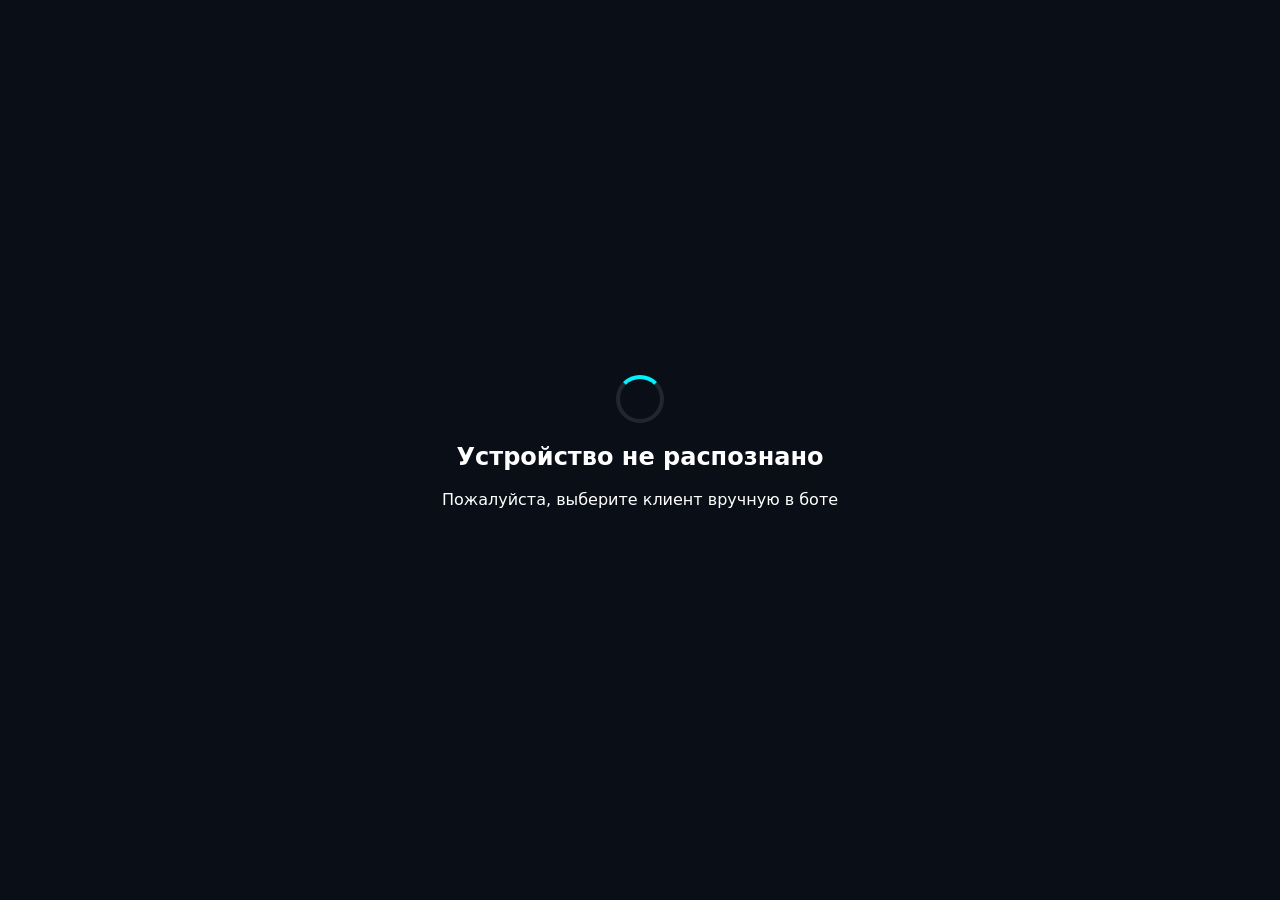
<file: git/client.html>
<!DOCTYPE html>
<html lang="ru">

<head>
    <meta charset="UTF-8">
    <meta name="viewport" content="width=device-width, initial-scale=1.0">
    <title>Cloude VPN | Client Redirect</title>
    <style>
        body {
            background-color: #0a0e17;
            color: white;
            font-family: -apple-system, system-ui, BlinkMacSystemFont, "Segoe UI", Roboto, Helvetica, Arial, sans-serif;
            display: flex;
            justify-content: center;
            align-items: center;
            height: 100vh;
            margin: 0;
            text-align: center;
        }

        .loader {
            border: 4px solid rgba(255, 255, 255, 0.1);
            border-top: 4px solid #00f2fe;
            border-radius: 50%;
            width: 40px;
            height: 40px;
            animation: spin 1s linear infinite;
            margin-bottom: 20px;
        }

        @keyframes spin {
            0% {
                transform: rotate(0deg);
            }

            100% {
                transform: rotate(360deg);
            }
        }
    </style>
</head>

<body>
    <div>
        <div class="loader" style="margin: 0 auto 20px;"></div>
        <h2 id="status">Определяем устройство...</h2>
        <p id="sub-status">Сейчас вы будете перенаправлены в магазин приложений</p>
    </div>

    <script>
        (function () {
            const ua = navigator.userAgent || navigator.vendor || window.opera;
            const status = document.getElementById('status');

            // Ссылки
            const iosLink = "https://apps.apple.com/ru/app/happ-proxy-utility-plus/id6746188973";
            const androidLink = "https://play.google.com/store/apps/details?id=com.happproxy";
            const winLink = "https://github.com/Happ-proxy/happ-desktop/releases/latest/download/setup-Happ.x64.exe";

            if (/iPad|iPhone|iPod/.test(ua) && !window.MSStream) {
                status.innerText = "Переход в App Store...";
                window.location.replace(iosLink);
            } else if (/android/i.test(ua)) {
                status.innerText = "Переход в Play Market...";
                window.location.replace(androidLink);
            } else if (/Windows/i.test(ua)) {
                status.innerText = "Загрузка для Windows...";
                window.location.replace(winLink);
            } else {
                status.innerText = "Устройство не распознано";
                document.getElementById('sub-status').innerText = "Пожалуйста, выберите клиент вручную в боте";
            }
        })();
    </script>
</body>

</html>
</file>
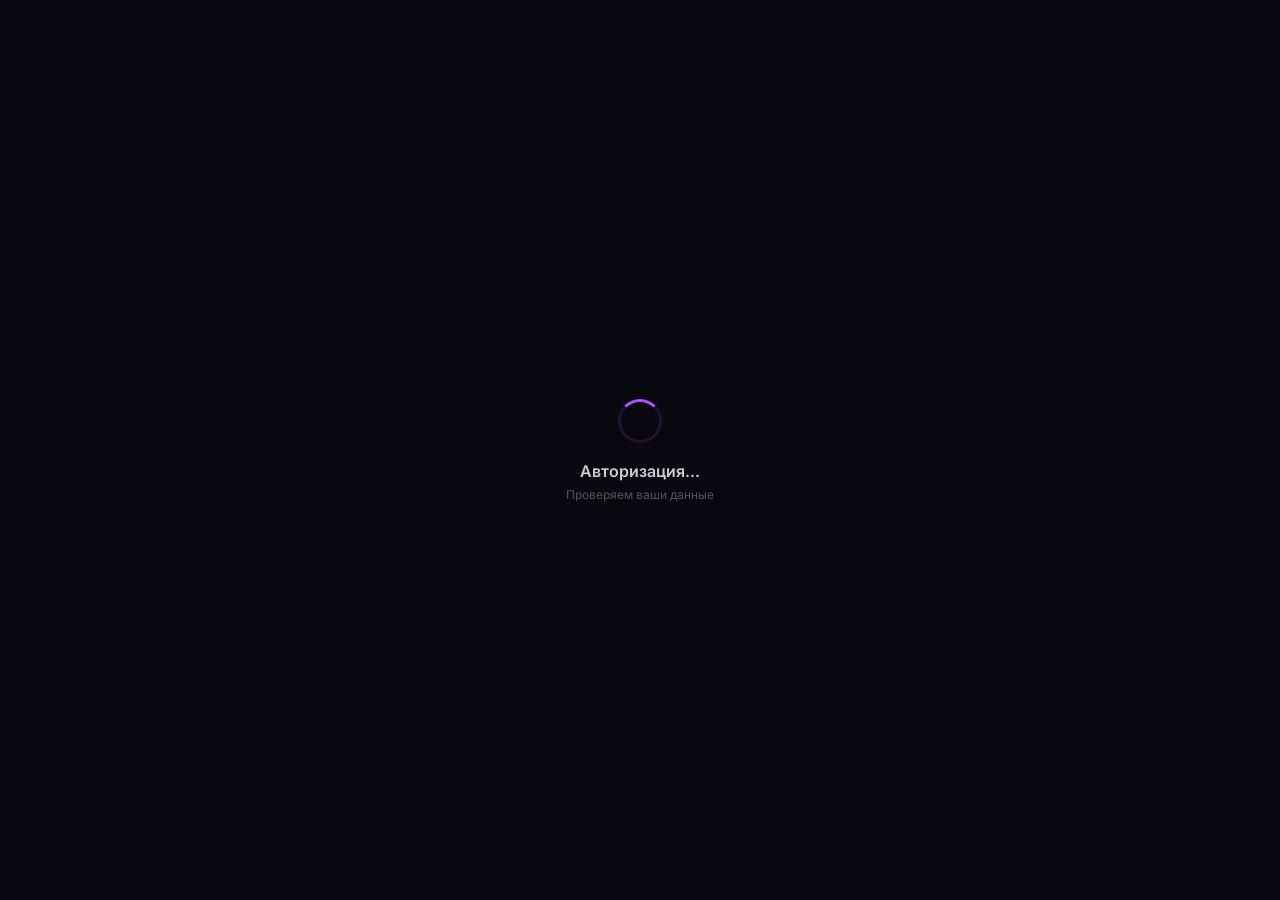
<file: web/tma.html>
<!DOCTYPE html>
<html lang="ru">
<head>
<meta charset="UTF-8">
<meta name="viewport" content="width=device-width, initial-scale=1.0, maximum-scale=1.0, user-scalable=no, viewport-fit=cover">
<title>Cloud VPN | Dashboard</title>
<script src="https://telegram.org/js/telegram-web-app.js"></script>
<link href="https://fonts.googleapis.com/css2?family=Inter:wght@300;400;500;600;700&family=Fira+Code:wght@400;500;600&display=swap" rel="stylesheet">
<style>
* {
  margin: 0;
  padding: 0;
  box-sizing: border-box;
  -webkit-tap-highlight-color: transparent;
  -webkit-font-smoothing: antialiased;
}

html, body {
  font-family: 'Inter', -apple-system, sans-serif;
  overflow: hidden;
  height: 100dvh;
  width: 100vw;
  position: fixed;
  transition: background-color 0.8s cubic-bezier(0.4, 0, 0.2, 1), color 0.8s cubic-bezier(0.4, 0, 0.2, 1);
}

/* ===== THEME VARS ===== */
body {
  --bg1: #08080e;
  --bg2: #0b0916;
  --bg3: #09070e;
  --glass-bg: rgba(255,255,255,0.04);
  --glass-border: rgba(255,255,255,0.1);
  --glass-highlight: rgba(255,255,255,0.12);
  --glass-highlight2: rgba(255,255,255,0.03);
  --text1: rgba(255,255,255,0.85);
  --text2: rgba(255,255,255,0.6);
  --text3: rgba(255,255,255,0.35);
  --text4: rgba(255,255,255,0.2);
  --accent: rgba(168,85,247,0.9);
  --accent-bg: rgba(168,85,247,0.12);
  --accent-border: rgba(168,85,247,0.2);
  --accent-glow: rgba(168,85,247,0.4);
  --green: rgba(74,222,128,0.85);
  --green-bg: rgba(74,222,128,0.06);
  --green-border: rgba(74,222,128,0.15);
  --green-glow: rgba(74,222,128,0.3);
  --red: rgba(248,113,113,0.85);
  --red-bg: rgba(248,113,113,0.06);
  --red-border: rgba(248,113,113,0.2);
  --yellow-border: rgba(250,204,21,0.3);
  --yellow: rgba(250,204,21,0.8);
  --particle-a: 0.08;
  --orb-lum: 18%;
  --card-active: rgba(255,255,255,0.05);
  --sep: rgba(255,255,255,0.04);
  --tog-off-bg: rgba(255,255,255,0.06);
  --tog-off-border: rgba(255,255,255,0.1);
  --tog-off-knob: rgba(255,255,255,0.2);
  --input-bg: rgba(255,255,255,0.03);
  --input-border: rgba(255,255,255,0.08);
  --modal-bg: rgba(18,18,28,0.95);
  --hash-bg: rgba(255,255,255,0.06);
  --hash-color: rgba(168,85,247,0.7);
  --copy-bg: rgba(255,255,255,0.04);
  --dot-off: rgba(255,255,255,0.15);
  --badge-active-bg: rgba(74,222,128,0.08);
  --badge-active-border: rgba(74,222,128,0.35);
  --badge-active-color: rgba(74,222,128,0.85);
  --badge-expired-bg: rgba(248,113,113,0.08);
  --badge-expired-border: rgba(248,113,113,0.35);
  --badge-expired-color: rgba(248,113,113,0.85);
  --balance-grad-start: #fff;
  --balance-grad-end: #c084fc;
  --progress-bg: rgba(255,255,255,0.04);
  background: var(--bg1);
  color: #fff;
}

body.light {
  --bg1: #f2f0f5;
  --bg2: #eae7f0;
  --bg3: #e5e0ed;
  --glass-bg: rgba(255,255,255,0.55);
  --glass-border: rgba(180,160,210,0.25);
  --glass-highlight: rgba(255,255,255,0.6);
  --glass-highlight2: rgba(255,255,255,0.15);
  --text1: rgba(30,20,50,0.9);
  --text2: rgba(30,20,50,0.6);
  --text3: rgba(30,20,50,0.38);
  --text4: rgba(30,20,50,0.2);
  --accent: rgba(128,55,220,0.95);
  --accent-bg: rgba(128,55,220,0.1);
  --accent-border: rgba(128,55,220,0.25);
  --accent-glow: rgba(128,55,220,0.3);
  --green: rgba(34,180,90,0.9);
  --green-bg: rgba(34,180,90,0.08);
  --green-border: rgba(34,180,90,0.2);
  --green-glow: rgba(34,180,90,0.2);
  --red: rgba(220,60,60,0.85);
  --red-bg: rgba(220,60,60,0.06);
  --red-border: rgba(220,60,60,0.2);
  --yellow-border: rgba(180,140,30,0.3);
  --yellow: rgba(180,140,30,0.85);
  --particle-a: 0.06;
  --orb-lum: 78%;
  --card-active: rgba(0,0,0,0.03);
  --sep: rgba(0,0,0,0.05);
  --tog-off-bg: rgba(0,0,0,0.05);
  --tog-off-border: rgba(0,0,0,0.1);
  --tog-off-knob: rgba(0,0,0,0.12);
  --input-bg: rgba(255,255,255,0.5);
  --input-border: rgba(0,0,0,0.08);
  --modal-bg: rgba(245,242,250,0.97);
  --hash-bg: rgba(128,55,220,0.08);
  --hash-color: rgba(128,55,220,0.8);
  --copy-bg: rgba(0,0,0,0.03);
  --dot-off: rgba(0,0,0,0.12);
  --badge-active-bg: rgba(34,180,90,0.08);
  --badge-active-border: rgba(34,180,90,0.3);
  --badge-active-color: rgba(34,180,90,0.9);
  --badge-expired-bg: rgba(220,60,60,0.06);
  --badge-expired-border: rgba(220,60,60,0.25);
  --badge-expired-color: rgba(220,60,60,0.85);
  --balance-grad-start: #2a1850;
  --balance-grad-end: #8037dc;
  --progress-bg: rgba(0,0,0,0.06);
  background: var(--bg1);
  color: #1e1432;
}

#bg-canvas {
  position: fixed;
  inset: 0;
  z-index: 0;
  transition: opacity 0.8s ease;
}

/* ===== APP LAYOUT ===== */
.app {
  position: fixed;
  inset: 0;
  z-index: 10;
  display: flex;
  flex-direction: column;
}

.app-header {
  flex-shrink: 0;
  height: 56px;
  padding-top: env(safe-area-inset-top, 0px);
  display: flex;
  align-items: center;
  justify-content: center;
  gap: 10px;
  position: relative;
  z-index: 20;
}

.app-body {
  flex: 1;
  position: relative;
  overflow: hidden;
  min-height: 0;
}

.app-footer {
  flex-shrink: 0;
  padding: 8px 12px;
  padding-bottom: max(8px, env(safe-area-inset-bottom));
  position: relative;
  z-index: 20;
}

/* ===== LOGO ===== */
.logo-wrap {
  display: flex;
  align-items: center;
  gap: 8px;
}

.logo-text {
  font-size: 13px;
  font-weight: 600;
  letter-spacing: 1.5px;
  text-transform: uppercase;
  color: var(--text3);
  transition: color 0.8s ease;
}

/* ===== GLASS ===== */
.glass-card {
  position: relative;
  background: var(--glass-bg);
  border: 1px solid var(--glass-border);
  border-radius: 20px;
  overflow: hidden;
  transition: background 0.8s ease, border-color 0.8s ease;
}

.glass-card::before {
  content: '';
  position: absolute;
  inset: 0;
  border-radius: inherit;
  background: linear-gradient(168deg, var(--glass-highlight) 0%, var(--glass-highlight2) 20%, transparent 50%);
  pointer-events: none;
  z-index: 1;
  transition: background 0.8s ease;
}

.glass-card::after {
  content: '';
  position: absolute;
  inset: -1px;
  border-radius: inherit;
  background: linear-gradient(135deg, rgba(168,85,247,0.12) 0%, transparent 40%, rgba(236,72,153,0.08) 100%);
  mask: linear-gradient(#fff 0 0) content-box, linear-gradient(#fff 0 0);
  mask-composite: exclude;
  -webkit-mask: linear-gradient(#fff 0 0) content-box, linear-gradient(#fff 0 0);
  -webkit-mask-composite: xor;
  padding: 1px;
  pointer-events: none;
  z-index: 2;
}

.glass-inner {
  position: relative;
  z-index: 5;
}

/* ===== PAGES ===== */
.page {
  position: absolute;
  inset: 0;
  overflow-y: auto;
  overflow-x: hidden;
  -webkit-overflow-scrolling: touch;
  scrollbar-width: none;
  padding: 8px 16px 20px;
  will-change: transform, opacity;
  transition: transform 0.45s cubic-bezier(0.25, 1, 0.5, 1), opacity 0.45s cubic-bezier(0.25, 1, 0.5, 1);
}
.page::-webkit-scrollbar { display: none; }

.page {
  transform: translateX(100%);
  opacity: 0;
  pointer-events: none;
}

.page.active {
  transform: translateX(0);
  opacity: 1;
  pointer-events: auto;
}

.page.to-left {
  transform: translateX(-30%);
  opacity: 0;
  pointer-events: none;
}

.page.to-right {
  transform: translateX(100%);
  opacity: 0;
  pointer-events: none;
}

.ci {
  opacity: 0;
  transform: translateY(16px);
  transition: opacity 0.5s cubic-bezier(0.25, 1, 0.5, 1), transform 0.5s cubic-bezier(0.25, 1, 0.5, 1);
}

.ci.revealed {
  opacity: 1;
  transform: translateY(0);
}

/* ===== NAV ===== */
.nav-inner {
  position: relative;
  background: var(--glass-bg);
  border: 1px solid var(--glass-border);
  border-radius: 22px;
  padding: 4px;
  display: flex;
  overflow: hidden;
  transition: background 0.8s ease, border-color 0.8s ease;
}

.nav-inner::before {
  content: '';
  position: absolute;
  inset: 0;
  border-radius: inherit;
  background: linear-gradient(168deg, rgba(255,255,255,0.06) 0%, transparent 40%);
  pointer-events: none;
}

.nav-ind {
  position: absolute;
  height: calc(100% - 8px);
  top: 4px;
  border-radius: 18px;
  background: var(--accent-bg);
  border: 1px solid var(--accent-border);
  transition: all 0.5s cubic-bezier(0.34, 1.56, 0.64, 1);
  z-index: 0;
}

.nav-item {
  flex: 1;
  display: flex;
  flex-direction: column;
  align-items: center;
  gap: 2px;
  padding: 8px 0 6px;
  cursor: pointer;
  position: relative;
  z-index: 1;
  transition: all 0.3s ease;
}

.nav-item svg {
  width: 20px;
  height: 20px;
  stroke: var(--text4);
  fill: none;
  stroke-width: 1.8;
  stroke-linecap: round;
  stroke-linejoin: round;
  transition: all 0.3s ease;
}

.nav-item.active svg {
  stroke: #c084fc;
  filter: drop-shadow(0 0 6px var(--accent-glow));
}

.nav-item span {
  font-size: 9px;
  font-weight: 500;
  color: var(--text4);
  transition: all 0.3s ease;
}

.nav-item.active span {
  color: #c084fc;
}

/* ===== TOGGLE ===== */
.tog {
  width: 46px;
  height: 26px;
  border-radius: 13px;
  background: var(--tog-off-bg);
  border: 1px solid var(--tog-off-border);
  position: relative;
  cursor: pointer;
  transition: all 0.4s cubic-bezier(0.34, 1.56, 0.64, 1);
  flex-shrink: 0;
}

.tog::before {
  content: '';
  position: absolute;
  top: 3px;
  left: 3px;
  width: 18px;
  height: 18px;
  border-radius: 50%;
  background: var(--tog-off-knob);
  transition: all 0.4s cubic-bezier(0.34, 1.56, 0.64, 1);
}

.tog.on {
  background: var(--accent-bg);
  border-color: var(--accent-border);
}

.tog.on::before {
  transform: translateX(20px);
  background: #a855f7;
  box-shadow: 0 0 8px var(--accent-glow);
}

/* ===== GLASS BTN ===== */
.gbtn {
  position: relative;
  background: var(--glass-bg);
  border: 1px solid var(--glass-border);
  border-radius: 12px;
  overflow: hidden;
  transition: all 0.3s cubic-bezier(0.34, 1.56, 0.64, 1);
  cursor: pointer;
}

.gbtn::before {
  content: '';
  position: absolute;
  inset: 0;
  border-radius: inherit;
  background: linear-gradient(168deg, var(--glass-highlight) 0%, transparent 50%);
  pointer-events: none;
}

.gbtn:active {
  transform: scale(0.96);
  background: var(--card-active);
}

/* ===== SETTING ROW ===== */
.srow {
  display: flex;
  align-items: center;
  justify-content: space-between;
  padding: 13px 14px;
}

.srow + .srow {
  border-top: 1px solid var(--sep);
}

/* ===== STAT PILL ===== */
.spill {
  display: flex;
  flex-direction: column;
  align-items: center;
  gap: 3px;
  padding: 12px 4px;
  flex: 1;
}

.spill + .spill {
  border-left: 1px solid var(--sep);
}

/* ===== AVATAR ===== */
.avatar {
  width: 72px;
  height: 72px;
  border-radius: 50%;
  background: linear-gradient(135deg, rgba(168,85,247,0.25), rgba(236,72,153,0.25));
  border: 1.5px solid var(--glass-border);
  display: flex;
  align-items: center;
  justify-content: center;
  position: relative;
  overflow: hidden;
}

.avatar::before {
  content: '';
  position: absolute;
  inset: 0;
  border-radius: inherit;
  background: linear-gradient(168deg, rgba(255,255,255,0.18) 0%, transparent 50%);
}

/* ===== BALANCE CARD ===== */
.balance-card {
  text-align: center;
  padding: 18px 14px;
}

.balance-label {
  font-size: 10px;
  text-transform: uppercase;
  letter-spacing: 1.5px;
  color: var(--text3);
  transition: color 0.8s ease;
}

.balance-value {
  font-size: 30px;
  font-weight: 700;
  margin: 6px 0;
  background: linear-gradient(135deg, var(--balance-grad-start) 0%, var(--balance-grad-end) 100%);
  -webkit-background-clip: text;
  background-clip: text;
  -webkit-text-fill-color: transparent;
  transition: all 0.8s ease;
}

.sub-badge {
  display: inline-block;
  padding: 5px 14px;
  border-radius: 50px;
  font-size: 11px;
  font-weight: 600;
  transition: all 0.8s ease;
}

.badge-active {
  border: 1px solid var(--badge-active-border);
  background: var(--badge-active-bg);
  color: var(--badge-active-color);
}

.badge-expired {
  border: 1px solid var(--badge-expired-border);
  background: var(--badge-expired-bg);
  color: var(--badge-expired-color);
}

/* ===== SUB URL INPUT ===== */
.sub-url-row {
  display: flex;
  gap: 8px;
  margin-top: 10px;
}

.sub-url-input {
  flex: 1;
  background: var(--input-bg);
  border: 1px solid var(--input-border);
  border-radius: 12px;
  padding: 10px 12px;
  color: #a855f7;
  font-family: 'Fira Code', monospace;
  font-size: 12px;
  outline: none;
  min-width: 0;
  transition: all 0.8s ease;
}

.sub-url-input:focus {
  border-color: var(--accent-border);
}

.btn-copy {
  width: 40px;
  height: 40px;
  border-radius: 12px;
  background: var(--copy-bg);
  border: 1px solid var(--input-border);
  display: flex;
  align-items: center;
  justify-content: center;
  cursor: pointer;
  font-size: 16px;
  transition: all 0.2s;
  flex-shrink: 0;
}

.btn-copy:active {
  transform: scale(0.92);
  background: var(--accent-bg);
}

/* ===== PRIMARY BTN ===== */
.btn-primary {
  width: 100%;
  height: 46px;
  border-radius: 14px;
  border: 1px solid rgba(168,85,247,0.3);
  background: linear-gradient(135deg, rgba(168,85,247,0.15), rgba(236,72,153,0.1));
  color: var(--text1);
  font-size: 13px;
  font-weight: 600;
  cursor: pointer;
  display: flex;
  align-items: center;
  justify-content: center;
  gap: 8px;
  transition: all 0.3s cubic-bezier(0.34, 1.56, 0.64, 1);
  position: relative;
  overflow: hidden;
  text-decoration: none;
}

.btn-primary::before {
  content: '';
  position: absolute;
  inset: 0;
  border-radius: inherit;
  background: linear-gradient(168deg, rgba(255,255,255,0.1) 0%, transparent 50%);
  pointer-events: none;
}

.btn-primary:active {
  transform: scale(0.97);
}

.btn-ghost {
  width: 100%;
  height: 42px;
  border-radius: 12px;
  border: 1px solid var(--input-border);
  background: transparent;
  color: var(--text2);
  font-size: 12px;
  font-weight: 500;
  cursor: pointer;
  display: flex;
  align-items: center;
  justify-content: center;
  gap: 6px;
  transition: all 0.2s;
}

.btn-ghost:active {
  background: var(--card-active);
}

/* ===== DEVICE LIST ===== */
.device-item {
  background: var(--glass-bg);
  border: 1px solid var(--glass-border);
  border-radius: 16px;
  padding: 12px 14px;
  margin-bottom: 8px;
  transition: all 0.2s;
}

.device-item:active {
  transform: scale(0.98);
  background: var(--card-active);
}

.device-header {
  display: flex;
  align-items: center;
  gap: 10px;
}

.device-icon-wrap {
  width: 38px;
  height: 38px;
  border-radius: 12px;
  display: flex;
  align-items: center;
  justify-content: center;
  font-size: 18px;
  flex-shrink: 0;
}

.device-icon-wrap.android { background: linear-gradient(135deg, rgba(61,220,132,0.2), rgba(61,220,132,0.05)); }
.device-icon-wrap.ios { background: linear-gradient(135deg, rgba(162,170,173,0.2), rgba(162,170,173,0.05)); }
.device-icon-wrap.windows { background: linear-gradient(135deg, rgba(0,164,239,0.2), rgba(0,164,239,0.05)); }
.device-icon-wrap.macos { background: linear-gradient(135deg, rgba(255,107,107,0.2), rgba(255,107,107,0.05)); }
.device-icon-wrap.linux { background: linear-gradient(135deg, rgba(252,198,36,0.2), rgba(252,198,36,0.05)); }
.device-icon-wrap.unknown { background: var(--card-active); }

.device-meta {
  flex: 1;
  min-width: 0;
}

.device-name {
  font-size: 13px;
  font-weight: 600;
  color: var(--text1);
  white-space: nowrap;
  overflow: hidden;
  text-overflow: ellipsis;
}

.device-sub {
  font-size: 10px;
  color: var(--text3);
  margin-top: 2px;
  display: flex;
  align-items: center;
  gap: 6px;
}

.device-hash {
  background: var(--hash-bg);
  padding: 1px 6px;
  border-radius: 4px;
  font-family: 'Fira Code', monospace;
  font-size: 9px;
  color: var(--hash-color);
}

.status-dot {
  width: 7px;
  height: 7px;
  border-radius: 50%;
  background: var(--dot-off);
  flex-shrink: 0;
}

.status-dot.online {
  background: var(--green);
  box-shadow: 0 0 6px var(--green-glow);
}

.device-actions {
  display: flex;
  gap: 6px;
  margin-top: 10px;
}

.btn-device {
  flex: 1;
  height: 32px;
  border-radius: 10px;
  border: 1px solid var(--input-border);
  background: var(--glass-bg);
  color: var(--text2);
  font-size: 11px;
  font-weight: 500;
  cursor: pointer;
  display: flex;
  align-items: center;
  justify-content: center;
  gap: 4px;
  transition: all 0.2s;
}

.btn-device:active {
  transform: scale(0.96);
}

.btn-device.btn-rename {
  border-color: var(--accent-border);
  background: var(--accent-bg);
}

.btn-device.btn-delete {
  border-color: var(--red-border);
  background: var(--red-bg);
}

/* ===== DEVICES LIMIT ===== */
.devices-limit-card {
  padding: 14px;
}

.devices-limit-header {
  display: flex;
  align-items: center;
  justify-content: space-between;
  margin-bottom: 10px;
}

.devices-limit-chip {
  padding: 3px 10px;
  border-radius: 999px;
  font-size: 11px;
  font-weight: 600;
  background: var(--glass-bg);
  border: 1px solid var(--input-border);
  color: var(--text2);
  transition: all 0.8s ease;
}

.devices-limit-chip.warning {
  border-color: var(--yellow-border);
  color: var(--yellow);
}

.devices-limit-chip.danger {
  border-color: var(--red-border);
  color: var(--red);
}

.traffic-progress {
  width: 100%;
  height: 4px;
  border-radius: 2px;
  background: var(--progress-bg);
  overflow: hidden;
  transition: background 0.8s ease;
}

.traffic-bar {
  height: 100%;
  border-radius: 2px;
  background: linear-gradient(90deg, #a855f7, #c084fc);
  transition: width 0.4s ease;
}

.traffic-bar.warning {
  background: linear-gradient(90deg, #eab308, #facc15);
}

.traffic-bar.danger {
  background: linear-gradient(90deg, #dc2626, #f87171);
}

/* ===== PAGER ===== */
.pager {
  display: flex;
  align-items: center;
  justify-content: center;
  gap: 10px;
  margin-top: 10px;
}

.pager-btn {
  height: 32px;
  padding: 0 14px;
  border-radius: 10px;
  border: 1px solid var(--input-border);
  background: var(--glass-bg);
  color: var(--text2);
  font-size: 11px;
  cursor: pointer;
  transition: all 0.2s;
}

.pager-btn:disabled {
  opacity: 0.3;
  pointer-events: none;
}

.pager-btn:active {
  transform: scale(0.95);
}

.pager-info {
  font-size: 11px;
  color: var(--text4);
  font-family: 'Fira Code', monospace;
}

/* ===== MODALS ===== */
.modal-overlay {
  position: fixed;
  inset: 0;
  background: rgba(0,0,0,0.7);
  display: none;
  align-items: center;
  justify-content: center;
  z-index: 1000;
  padding: 20px;
  animation: modalIn 0.25s ease-out;
}

.modal-overlay.show {
  display: flex;
}

@keyframes modalIn {
  from { opacity: 0; }
  to { opacity: 1; }
}

.modal-body {
  background: var(--modal-bg);
  border: 1px solid var(--glass-border);
  border-radius: 20px;
  padding: 20px;
  width: 100%;
  max-width: 340px;
  animation: modalSlide 0.35s cubic-bezier(0.34, 1.56, 0.64, 1);
  position: relative;
  overflow: hidden;
  transition: background 0.8s ease, border-color 0.8s ease;
}

.modal-body::before {
  content: '';
  position: absolute;
  inset: 0;
  border-radius: inherit;
  background: linear-gradient(168deg, var(--glass-highlight) 0%, transparent 40%);
  pointer-events: none;
}

@keyframes modalSlide {
  from { opacity: 0; transform: translateY(20px) scale(0.95); }
  to { opacity: 1; transform: translateY(0) scale(1); }
}

.modal-title {
  font-size: 17px;
  font-weight: 700;
  text-align: center;
  margin-bottom: 16px;
  color: var(--text1);
  position: relative;
  z-index: 1;
}

.modal-input {
  width: 100%;
  background: var(--input-bg);
  border: 1px solid var(--input-border);
  border-radius: 12px;
  padding: 12px;
  color: var(--text1);
  font-family: 'Fira Code', monospace;
  font-size: 13px;
  outline: none;
  margin-bottom: 14px;
  transition: border-color 0.2s, background 0.8s ease;
  position: relative;
  z-index: 1;
}

.modal-input:focus {
  border-color: var(--accent-border);
}

.modal-btns {
  display: grid;
  grid-template-columns: 1fr 1fr;
  gap: 8px;
  position: relative;
  z-index: 1;
}

.btn-modal-cancel {
  height: 40px;
  border-radius: 12px;
  border: 1px solid var(--input-border);
  background: var(--glass-bg);
  color: var(--text2);
  font-weight: 600;
  font-size: 12px;
  cursor: pointer;
  transition: all 0.2s;
}

.btn-modal-save {
  height: 40px;
  border-radius: 12px;
  border: 1px solid rgba(168,85,247,0.3);
  background: linear-gradient(135deg, rgba(168,85,247,0.2), rgba(236,72,153,0.12));
  color: var(--text1);
  font-weight: 600;
  font-size: 12px;
  cursor: pointer;
  transition: all 0.2s;
}

.btn-modal-cancel:active, .btn-modal-save:active {
  transform: scale(0.96);
}

/* ===== BTN UNLINK ALL ===== */
.btn-unlink-all {
  width: 100%;
  height: 40px;
  border-radius: 12px;
  border: 1px solid var(--red-border);
  background: var(--red-bg);
  color: var(--red);
  font-size: 12px;
  font-weight: 600;
  cursor: pointer;
  display: flex;
  align-items: center;
  justify-content: center;
  gap: 6px;
  transition: all 0.2s;
  margin-top: 8px;
}

.btn-unlink-all:active {
  transform: scale(0.97);
}

/* ===== INSTRUCTION ===== */
.instruction-step {
  display: flex;
  gap: 12px;
  margin-bottom: 14px;
}

.step-num {
  width: 28px;
  height: 28px;
  border-radius: 50%;
  background: linear-gradient(135deg, rgba(168,85,247,0.3), rgba(236,72,153,0.2));
  border: 1px solid var(--accent-border);
  display: flex;
  align-items: center;
  justify-content: center;
  flex-shrink: 0;
  font-weight: 700;
  font-size: 12px;
  color: var(--text1);
}

/* ===== AUTH SCREEN ===== */
#auth-screen {
  position: fixed;
  inset: 0;
  z-index: 2000;
  display: flex;
  flex-direction: column;
  align-items: center;
  justify-content: center;
  padding: 20px;
  background: #08080e;
}

#auth-screen.hidden {
  display: none;
}

.auth-loader {
  width: 44px;
  height: 44px;
  border: 3px solid rgba(168,85,247,0.15);
  border-top-color: #a855f7;
  border-radius: 50%;
  animation: spin 0.9s linear infinite;
  margin-bottom: 18px;
}

@keyframes spin {
  to { transform: rotate(360deg); }
}

.auth-title {
  font-size: 16px;
  font-weight: 600;
  color: rgba(255,255,255,0.8);
  margin-bottom: 6px;
}

.auth-subtitle {
  font-size: 12px;
  color: rgba(255,255,255,0.3);
}

.auth-error {
  background: rgba(255,255,255,0.03);
  border: 1px solid rgba(248,113,113,0.2);
  border-radius: 20px;
  padding: 24px;
  text-align: center;
  max-width: 300px;
}

.auth-error-icon { font-size: 40px; margin-bottom: 12px; }
.auth-error-title { font-size: 16px; font-weight: 700; color: rgba(248,113,113,0.85); margin-bottom: 8px; }
.auth-error-text { font-size: 12px; color: rgba(255,255,255,0.35); margin-bottom: 16px; line-height: 1.5; }

.btn-telegram {
  height: 44px;
  background: linear-gradient(135deg, rgba(168,85,247,0.25), rgba(236,72,153,0.15));
  border: 1px solid rgba(168,85,247,0.3);
  color: white;
  padding: 0 20px;
  border-radius: 14px;
  font-weight: 600;
  font-size: 13px;
  cursor: pointer;
  text-decoration: none;
  display: inline-flex;
  align-items: center;
  gap: 8px;
  transition: all 0.2s;
}

.btn-telegram:active { transform: scale(0.96); }

/* ===== STAT PILL (kept for future use) ===== */

/* ===== COLORS ===== */
.t1 { color: var(--text1); transition: color 0.8s ease; }
.t2 { color: var(--text2); transition: color 0.8s ease; }
.t3 { color: var(--text3); transition: color 0.8s ease; }
.t4 { color: var(--text4); transition: color 0.8s ease; }
.ta { color: var(--accent); transition: color 0.8s ease; }
.tg { color: var(--green); }

/* ===== ADD DEVICE STEPS ===== */
.add-step { position: relative; z-index: 1; }
.add-step p { color: var(--text3); font-size: 12px; margin-bottom: 12px; }
.add-step .field-label { font-size: 12px; color: var(--text2); margin-bottom: 6px; }

/* ===== THEME SWITCH ANIMATION ===== */
.theme-morph {
  position: fixed;
  border-radius: 50%;
  z-index: 9999;
  pointer-events: none;
  transform: scale(0);
  animation: themeMorphAnim 0.85s cubic-bezier(0.4, 0, 0.2, 1) forwards;
}

@keyframes themeMorphAnim {
  0% { transform: scale(0); opacity: 1; }
  100% { transform: scale(1); opacity: 1; }
}

/* ===== LANG MODAL ===== */
.lang-option {
  display: flex;
  align-items: center;
  gap: 12px;
  padding: 12px 14px;
  border-radius: 14px;
  cursor: pointer;
  transition: all 0.25s ease;
  border: 1px solid transparent;
  margin-bottom: 6px;
}

.lang-option:hover, .lang-option:active {
  background: var(--card-active);
}

.lang-option.selected {
  background: var(--accent-bg);
  border-color: var(--accent-border);
}

.lang-option .lang-flag {
  font-size: 24px;
}

.lang-option .lang-name {
  font-size: 14px;
  font-weight: 600;
  color: var(--text1);
}

.lang-option .lang-native {
  font-size: 11px;
  color: var(--text3);
}

.lang-check {
  margin-left: auto;
  width: 22px;
  height: 22px;
  border-radius: 50%;
  border: 1.5px solid var(--input-border);
  display: flex;
  align-items: center;
  justify-content: center;
  transition: all 0.3s ease;
  font-size: 12px;
}

.lang-option.selected .lang-check {
  background: #a855f7;
  border-color: #a855f7;
  color: #fff;
}

/* ===== WIZARD ===== */
@keyframes wizardIn {
  from { opacity:0; transform:translateY(40px) scale(0.96); }
  to   { opacity:1; transform:translateY(0) scale(1); }
}
@keyframes popIn {
  from { transform:scale(0); opacity:0; }
  to   { transform:scale(1); opacity:1; }
}

/* ===== LANG PILLS ===== */
.lang-pill {
  padding: 6px 12px;
  border-radius: 20px;
  font-size: 11px;
  font-weight: 600;
  cursor: pointer;
  border: 1px solid var(--input-border);
  background: var(--glass-bg);
  color: var(--text2);
  transition: all 0.3s cubic-bezier(0.34,1.56,0.64,1);
  user-select: none;
}

.lang-pill:active {
  transform: scale(0.93);
}

.lang-pill.active-pill {
  background: var(--accent-bg);
  border-color: var(--accent-border);
  color: #c084fc;
}

/* ===== THEME ICON ANIMATION ===== */
.theme-icon-wrap {
  position: relative;
  width: 24px;
  height: 24px;
}

.theme-icon-wrap .ti-sun,
.theme-icon-wrap .ti-moon {
  position: absolute;
  inset: 0;
  display: flex;
  align-items: center;
  justify-content: center;
  font-size: 17px;
  transition: all 0.5s cubic-bezier(0.34, 1.56, 0.64, 1);
}

.theme-icon-wrap .ti-sun {
  opacity: 0;
  transform: rotate(-90deg) scale(0);
}

.theme-icon-wrap .ti-moon {
  opacity: 1;
  transform: rotate(0) scale(1);
}

body.light .theme-icon-wrap .ti-sun {
  opacity: 1;
  transform: rotate(0) scale(1);
}

body.light .theme-icon-wrap .ti-moon {
  opacity: 0;
  transform: rotate(90deg) scale(0);
}
</style>
</head>
<body>

<canvas id="bg-canvas"></canvas>

<!-- AUTH SCREEN -->
<div id="auth-screen">
  <div class="auth-loader"></div>
  <div class="auth-title">Авторизация...</div>
  <div class="auth-subtitle">Проверяем ваши данные</div>
</div>

<!-- MAIN APP -->
<div class="app" id="main-app" style="display:none">

  <!-- HEADER with logo -->
  <div class="app-header">
    <div class="logo-wrap">
      <div class="logo-icon">
        <svg viewBox="0 0 100 100" width="28" height="28" fill="none">
          <defs>
            <linearGradient id="cloudGrad" x1="0%" y1="0%" x2="100%" y2="100%">
              <stop offset="0%" style="stop-color:rgba(255,255,255,0.9)"/>
              <stop offset="100%" style="stop-color:rgba(200,180,255,0.7)"/>
            </linearGradient>
            <linearGradient id="shieldGrad" x1="0%" y1="0%" x2="100%" y2="100%">
              <stop offset="0%" style="stop-color:rgba(255,255,255,1)"/>
              <stop offset="100%" style="stop-color:rgba(192,132,252,0.8)"/>
            </linearGradient>
          </defs>
          <path d="M25 65 C10 65 5 52 15 44 C10 30 25 20 38 25 C42 15 58 12 67 20 C78 15 92 22 90 36 C98 42 95 58 82 60 C85 68 75 72 68 65 Z" 
                stroke="url(#cloudGrad)" stroke-width="2.5" fill="rgba(255,255,255,0.06)"/>
          <path d="M50 30 L62 35 L62 48 C62 56 56 62 50 65 C44 62 38 56 38 48 L38 35 Z" 
                stroke="url(#shieldGrad)" stroke-width="2" fill="rgba(168,85,247,0.08)"/>
          <circle cx="50" cy="45" r="3" fill="rgba(255,255,255,0.8)"/>
          <rect x="48.5" y="47" width="3" height="5" rx="1" fill="rgba(255,255,255,0.8)"/>
        </svg>
      </div>
      <span class="logo-text">Cloud VPN</span>
    </div>
  </div>

  <!-- BODY -->
  <div class="app-body">

    <!-- PAGE 0: HOME -->
    <div class="page active" id="p0">
      <div class="glass-card ci" data-d="50">
        <div class="glass-inner balance-card">
          <div class="balance-label">Ваш баланс</div>
          <div class="balance-value" id="user-balance">... ₽</div>
          <div class="sub-badge badge-expired" id="sub-badge">Загрузка...</div>
        </div>
      </div>

      <div class="glass-card ci" data-d="100" style="margin-top:12px">
        <div class="glass-inner" style="padding:14px">
          <p class="t3" style="font-size:11px;margin-bottom:8px">Ваша ссылка для подключения:</p>
          <div class="sub-url-row">
            <input type="text" class="sub-url-input" id="sub-url-input" readonly value="...">
            <div class="btn-copy" onclick="copySubUrl()">📋</div>
          </div>
        </div>
      </div>

      <p id="sub-details" class="t3 ci" data-d="150" style="text-align:center;font-size:11px;margin-top:12px"></p>

      <p class="t3 ci" data-d="300" style="text-align:center;font-size:11px;margin-top:16px">
        По всем вопросам: <a href="https://t.me/soldenchain" style="color:#c084fc;text-decoration:none">Техподдержка</a>
      </p>
    </div>

    <!-- PAGE 1: DEVICES -->
    <div class="page to-right" id="p1">
      <p class="t1 ci" data-d="50" style="font-size:20px;font-weight:600;text-align:center;margin-bottom:4px">Устройства</p>
      <p class="t3 ci" data-d="80" style="font-size:11px;text-align:center;margin-bottom:14px">Управление подключениями</p>

      <div class="glass-card ci" data-d="100" style="margin-bottom:12px">
        <div class="glass-inner devices-limit-card">
          <div class="devices-limit-header">
            <span class="t1" style="font-size:13px;font-weight:600">Лимит устройств</span>
            <span class="devices-limit-chip" id="devices-limit-chip">0 / 0</span>
          </div>
          <div class="traffic-progress">
            <div class="traffic-bar" id="devices-progress-bar" style="width:0%"></div>
          </div>
        </div>
      </div>

      <div id="device-list" class="ci" data-d="130">
        <div style="text-align:center;padding:20px;color:var(--text3);font-size:12px">Загружаем список устройств...</div>
      </div>

      <div id="devices-footer" class="ci" data-d="160" style="display:none">
        <button class="btn-unlink-all" onclick="confirmUnlinkAll()">⚠️ Отвязать все устройства</button>
        <div class="pager">
          <button class="pager-btn" id="btn-prev-page" onclick="prevPage()" disabled>← Назад</button>
          <span class="pager-info" id="page-indicator">1 / 1</span>
          <button class="pager-btn" id="btn-next-page" onclick="nextPage()">Вперёд →</button>
        </div>
      </div>

      <div class="ci" data-d="180" style="margin-top:12px">
        <button class="btn-primary" onclick="openAddDeviceModal()" style="margin-bottom:8px">➕ Добавить устройство</button>
        <button class="btn-ghost" onclick="fetchDevices()">🔄 Обновить список</button>
      </div>

      <p class="t4 ci" data-d="200" style="font-size:10px;margin-top:12px;line-height:1.4;text-align:center">
        * Если вы удалите текущее устройство, оно добавится снова при следующем использовании VPN.
      </p>
    </div>

    <!-- PAGE 2: SETTINGS (only Theme + Language) -->
    <div class="page to-right" id="p2">
      <p class="t1 ci" data-d="50" style="font-size:20px;font-weight:600;text-align:center;margin-bottom:4px">Настройки</p>
      <p class="t3 ci" data-d="80" style="font-size:11px;text-align:center;margin-bottom:20px">Персонализация приложения</p>

      <!-- Theme card with big visual toggle -->
      <div class="glass-card ci" data-d="100" style="margin-bottom:12px">
        <div class="glass-inner" style="padding:20px 18px">
          <div style="display:flex;align-items:center;justify-content:space-between;margin-bottom:16px">
            <div style="display:flex;align-items:center;gap:12px">
              <div style="
                width:44px;height:44px;border-radius:14px;
                background:linear-gradient(135deg,rgba(168,85,247,0.15),rgba(236,72,153,0.1));
                border:1px solid var(--accent-border);
                display:flex;align-items:center;justify-content:center;
              ">
                <div class="theme-icon-wrap" style="width:24px;height:24px">
                  <div class="ti-moon" style="font-size:20px">🌙</div>
                  <div class="ti-sun" style="font-size:20px">☀️</div>
                </div>
              </div>
              <div>
                <p class="t1" style="font-size:14px;font-weight:700" id="theme-label">Тёмная тема</p>
                <p class="t3" style="font-size:11px;margin-top:2px" id="theme-sublabel">Переключить на светлую</p>
              </div>
            </div>
            <div class="tog on" id="theme-tog" onclick="toggleTheme(event)" style="cursor:pointer"></div>
          </div>

          <!-- Visual theme preview -->
          <div id="theme-row" onclick="toggleTheme(event)" style="
            cursor:pointer;
            display:grid;grid-template-columns:1fr 1fr;gap:8px;
          ">
            <div id="theme-preview-dark" style="
              border-radius:12px;padding:12px;
              background:linear-gradient(135deg,#08080e,#0b0916);
              border:2px solid rgba(168,85,247,0.5);
              text-align:center;transition:all 0.4s ease;
            ">
              <div style="font-size:18px;margin-bottom:4px">🌑</div>
              <p style="font-size:10px;font-weight:600;color:rgba(255,255,255,0.7)">Тёмная</p>
            </div>
            <div id="theme-preview-light" style="
              border-radius:12px;padding:12px;
              background:linear-gradient(135deg,#f2f0f5,#eae7f0);
              border:2px solid transparent;
              text-align:center;transition:all 0.4s ease;
            ">
              <div style="font-size:18px;margin-bottom:4px">☀️</div>
              <p style="font-size:10px;font-weight:600;color:rgba(30,20,50,0.6)">Светлая</p>
            </div>
          </div>
        </div>
      </div>

      <!-- Language card -->
      <div class="glass-card ci" data-d="150" style="margin-bottom:12px">
        <div class="glass-inner" style="padding:20px 18px">
          <div style="display:flex;align-items:center;justify-content:space-between;margin-bottom:14px">
            <div style="display:flex;align-items:center;gap:12px">
              <div style="
                width:44px;height:44px;border-radius:14px;
                background:linear-gradient(135deg,rgba(168,85,247,0.15),rgba(236,72,153,0.1));
                border:1px solid var(--accent-border);
                display:flex;align-items:center;justify-content:center;font-size:22px;
              ">🌍</div>
              <div>
                <p class="t1" style="font-size:14px;font-weight:700">Язык</p>
                <p class="t3" style="font-size:11px;margin-top:2px" id="current-lang-sub">Язык интерфейса</p>
              </div>
            </div>
            <div class="gbtn" onclick="openLangModal()" style="padding:7px 14px;cursor:pointer">
              <span style="font-size:12px;font-weight:600" class="ta" id="lang-display">Русский</span>
            </div>
          </div>

          <!-- Language quick select pills -->
          <div style="display:flex;gap:6px;flex-wrap:wrap">
            <div class="lang-pill active-pill" data-lang="ru" onclick="quickLang(this,'ru','Русский','Русский')">🇷🇺 RU</div>
            <div class="lang-pill" data-lang="en" onclick="quickLang(this,'en','English','English')">🇬🇧 EN</div>
            <div class="lang-pill" data-lang="uk" onclick="quickLang(this,'uk','Українська','UA')">🇺🇦 UA</div>
            <div class="lang-pill" data-lang="kz" onclick="quickLang(this,'kz','Қазақша','KZ')">🇰🇿 KZ</div>
            <div class="lang-pill" data-lang="uz" onclick="quickLang(this,'uz','O\'zbekcha','UZ')">🇺🇿 UZ</div>
          </div>
        </div>
      </div>

      <!-- About section -->
      <div class="glass-card ci" data-d="200" style="margin-top:4px">
        <div class="glass-inner">
          <p class="t4" style="font-size:10px;padding:12px 14px 6px;text-transform:uppercase;letter-spacing:1.2px">О сервисе</p>
          <div class="srow">
            <p class="t2" style="font-size:12px">Версия</p>
            <span class="t3" style="font-size:12px;font-family:'Fira Code',monospace">2.1.0</span>
          </div>
          <div class="srow">
            <p class="t2" style="font-size:12px">Протоколы</p>
            <span class="t3" style="font-size:12px">WG / VLESS / SS</span>
          </div>
          <div class="srow">
            <p class="t2" style="font-size:12px">Серверы</p>
            <span class="t3" style="font-size:12px">12 локаций</span>
          </div>
        </div>
      </div>
    </div>

    <!-- PAGE 3: INFO -->
    <div class="page to-right" id="p3">
      <p class="t1 ci" data-d="50" style="font-size:20px;font-weight:600;text-align:center;margin-bottom:14px">Инструкция</p>

      <div class="glass-card ci" data-d="100" style="margin-bottom:12px">
        <div class="glass-inner" style="padding:16px 14px">
          <div class="instruction-step">
            <div class="step-num">1</div>
            <div>
              <p class="t1" style="font-size:13px;font-weight:600;margin-bottom:4px">Скачайте приложение</p>
              <p class="t3" style="font-size:11px;line-height:1.4">Для iOS/Android мы рекомендуем <b style="color:var(--text1)">Happ</b>. Ссылка доступна по кнопке на главной.</p>
            </div>
          </div>
          <div class="instruction-step">
            <div class="step-num">2</div>
            <div>
              <p class="t1" style="font-size:13px;font-weight:600;margin-bottom:4px">Импортируйте ссылку</p>
              <p class="t3" style="font-size:11px;line-height:1.4">Скопируйте вашу персональную ссылку и вставьте её в разделе подписок вашего приложения.</p>
            </div>
          </div>
          <div class="instruction-step" style="margin-bottom:0">
            <div class="step-num">3</div>
            <div>
              <p class="t1" style="font-size:13px;font-weight:600;margin-bottom:4px">Включите VPN</p>
              <p class="t3" style="font-size:11px;line-height:1.4">Выберите любой сервер и нажмите на кнопку подключения. Наслаждайтесь свободой!</p>
            </div>
          </div>
        </div>
      </div>

      <div style="display:flex;gap:8px" class="ci" data-d="150">
        <a href="https://t.me/soldenchain" target="_blank" class="glass-card" style="flex:1;text-decoration:none;cursor:pointer">
          <div class="glass-inner" style="padding:14px;text-align:center">
            <span style="font-size:20px">💬</span>
            <p class="t3" style="font-size:10px;margin-top:4px">Поддержка</p>
          </div>
        </a>
        <div class="glass-card" style="flex:1;cursor:pointer">
          <div class="glass-inner" style="padding:14px;text-align:center">
            <span style="font-size:20px">📋</span>
            <p class="t3" style="font-size:10px;margin-top:4px">Правила</p>
          </div>
        </div>
        <div class="glass-card" style="flex:1;cursor:pointer">
          <div class="glass-inner" style="padding:14px;text-align:center">
            <span style="font-size:20px">🔗</span>
            <p class="t3" style="font-size:10px;margin-top:4px">Пригласить</p>
          </div>
        </div>
      </div>
    </div>

  </div>

  <!-- FOOTER NAV -->
  <div class="app-footer">
    <div class="nav-inner" id="navI">
      <div class="nav-ind" id="navInd"></div>
      <div class="nav-item active" onclick="go(0)">
        <svg viewBox="0 0 24 24"><path d="M3 9l9-7 9 7v11a2 2 0 0 1-2 2H5a2 2 0 0 1-2-2z"/><polyline points="9 22 9 12 15 12 15 22"/></svg>
        <span>Главная</span>
      </div>
      <div class="nav-item" onclick="go(1)">
        <svg viewBox="0 0 24 24"><rect x="2" y="3" width="20" height="14" rx="2"/><line x1="8" y1="21" x2="16" y2="21"/><line x1="12" y1="17" x2="12" y2="21"/></svg>
        <span>Устройства</span>
      </div>
      <div class="nav-item" onclick="go(2)">
        <svg viewBox="0 0 24 24"><circle cx="12" cy="12" r="3"/><path d="M19.4 15a1.65 1.65 0 0 0 .33 1.82l.06.06a2 2 0 0 1-2.83 2.83l-.06-.06a1.65 1.65 0 0 0-1.82-.33 1.65 1.65 0 0 0-1 1.51V21a2 2 0 0 1-4 0v-.09A1.65 1.65 0 0 0 9 19.4a1.65 1.65 0 0 0-1.82.33l-.06.06a2 2 0 0 1-2.83-2.83l.06-.06A1.65 1.65 0 0 0 4.68 15a1.65 1.65 0 0 0-1.51-1H3a2 2 0 0 1 0-4h.09A1.65 1.65 0 0 0 4.6 9a1.65 1.65 0 0 0-.33-1.82l-.06-.06a2 2 0 0 1 2.83-2.83l.06.06A1.65 1.65 0 0 0 9 4.68a1.65 1.65 0 0 0 1-1.51V3a2 2 0 0 1 4 0v.09a1.65 1.65 0 0 0 1 1.51 1.65 1.65 0 0 0 1.82-.33l.06-.06a2 2 0 0 1 2.83 2.83l-.06.06A1.65 1.65 0 0 0 19.4 9a1.65 1.65 0 0 0 1.51 1H21a2 2 0 0 1 0 4h-.09a1.65 1.65 0 0 0-1.51 1z"/></svg>
        <span>Настройки</span>
      </div>
      <div class="nav-item" onclick="go(3)">
        <svg viewBox="0 0 24 24"><circle cx="12" cy="12" r="10"/><path d="M9.09 9a3 3 0 0 1 5.83 1c0 2-3 3-3 3"/><line x1="12" y1="17" x2="12.01" y2="17"/></svg>
        <span>Инфо</span>
      </div>
    </div>
  </div>
</div>

<!-- RENAME MODAL -->
<div class="modal-overlay" id="renameModal">
  <div class="modal-body">
    <div class="modal-title">✏️ Переименовать</div>
    <input type="text" class="modal-input" id="newDeviceName" placeholder="Напр. Мой iPhone">
    <div class="modal-btns">
      <button class="btn-modal-cancel" onclick="closeRenameModal()">Отмена</button>
      <button class="btn-modal-save" onclick="saveDeviceName()">Сохранить</button>
    </div>
  </div>
</div>

<!-- ADD DEVICE WIZARD (fullscreen overlay) -->
<div id="addDeviceWizard" style="
  position:fixed;inset:0;z-index:1500;
  display:none;flex-direction:column;align-items:center;justify-content:flex-start;
  padding: max(env(safe-area-inset-top,0px),24px) 20px 40px;
  background:var(--modal-bg);
  overflow-y:auto;
  -webkit-overflow-scrolling:touch;
">
  <!-- Glassmorphism top bar -->
  <div style="
    position:absolute;top:0;left:0;right:0;
    height:max(env(safe-area-inset-top,0px),0px);
    background:var(--modal-bg);
    z-index:2;
  "></div>

  <!-- Close btn -->
  <button onclick="closeAddDeviceModal()" style="
    position:absolute;top:max(calc(env(safe-area-inset-top,0px) + 12px),16px);right:16px;
    width:34px;height:34px;border-radius:50%;
    background:var(--glass-bg);border:1px solid var(--glass-border);
    color:var(--text2);font-size:14px;cursor:pointer;
    display:flex;align-items:center;justify-content:center;
    transition:all 0.2s;z-index:3;
  " id="wiz-close-btn">✕</button>

  <!-- Title -->
  <p class="t3" style="font-size:11px;text-transform:uppercase;letter-spacing:1.5px;margin-bottom:20px;margin-top:8px">Добавление устройства</p>

  <!-- Progress ring -->
  <div style="margin-bottom:28px;position:relative;width:130px;height:130px;flex-shrink:0">
    <svg width="130" height="130" viewBox="0 0 130 130" style="transform:rotate(-90deg)">
      <circle cx="65" cy="65" r="54" fill="none" stroke="var(--glass-border)" stroke-width="5"/>
      <circle id="wiz-ring" cx="65" cy="65" r="54" fill="none"
        stroke="url(#ringGrad2)" stroke-width="5"
        stroke-linecap="round"
        stroke-dasharray="339.3"
        stroke-dashoffset="339.3"
        style="transition:stroke-dashoffset 0.65s cubic-bezier(0.34,1.56,0.64,1)"
      />
      <defs>
        <linearGradient id="ringGrad2" x1="0%" y1="0%" x2="100%" y2="0%">
          <stop offset="0%" style="stop-color:#a855f7"/>
          <stop offset="100%" style="stop-color:#ec4899"/>
        </linearGradient>
      </defs>
    </svg>
    <!-- Glow ring -->
    <div style="
      position:absolute;inset:8px;border-radius:50%;
      background:radial-gradient(circle,rgba(168,85,247,0.06) 0%,transparent 70%);
      pointer-events:none;
    "></div>
    <div style="
      position:absolute;inset:0;display:flex;flex-direction:column;
      align-items:center;justify-content:center;gap:2px;
    ">
      <span id="wiz-pct" style="font-size:26px;font-weight:800;color:var(--text1);line-height:1;
        background:linear-gradient(135deg,#a855f7,#ec4899);
        -webkit-background-clip:text;background-clip:text;-webkit-text-fill-color:transparent;
      ">33%</span>
      <span id="wiz-step-lbl" style="font-size:10px;color:var(--text3)">Шаг 1 / 3</span>
    </div>
  </div>

  <!-- Dots indicator -->
  <div style="display:flex;gap:6px;margin-bottom:24px" id="wiz-dots">
    <div id="wiz-dot-1" style="width:20px;height:4px;border-radius:2px;background:linear-gradient(90deg,#a855f7,#ec4899);transition:all 0.4s ease"></div>
    <div id="wiz-dot-2" style="width:8px;height:4px;border-radius:2px;background:var(--glass-border);transition:all 0.4s ease"></div>
    <div id="wiz-dot-3" style="width:8px;height:4px;border-radius:2px;background:var(--glass-border);transition:all 0.4s ease"></div>
  </div>

  <!-- STEP 1 -->
  <div id="wiz-step-1" style="width:100%;max-width:380px;animation:wizardIn 0.4s cubic-bezier(0.34,1.56,0.64,1)">
    <p class="t1" style="font-size:19px;font-weight:700;text-align:center;margin-bottom:6px">Ваше устройство</p>
    <p class="t3" style="font-size:12px;text-align:center;margin-bottom:20px;line-height:1.5">Определили вашу ОС автоматически.<br>Можно изменить вручную.</p>

    <div id="os-cards" style="display:grid;gap:8px;margin-bottom:24px"></div>

    <button class="btn-primary" onclick="wizStep2()" style="margin-bottom:8px">Далее →</button>
    <button class="btn-ghost" onclick="closeAddDeviceModal()">Отмена</button>
  </div>

  <!-- STEP 2 -->
  <div id="wiz-step-2" style="width:100%;max-width:380px;display:none">
    <p class="t1" style="font-size:19px;font-weight:700;text-align:center;margin-bottom:6px">Установите Happ</p>
    <p class="t3" style="font-size:12px;text-align:center;margin-bottom:20px;line-height:1.5">Скачайте приложение для вашей ОС.<br>После установки нажмите «Далее».</p>

    <div id="wiz-download-links" style="display:grid;gap:10px;margin-bottom:24px"></div>

    <button class="btn-primary" onclick="wizStep3()" style="margin-bottom:8px">Далее →</button>
    <button class="btn-ghost" onclick="wizStep1()">← Назад</button>
  </div>

  <!-- STEP 3 -->
  <div id="wiz-step-3" style="width:100%;max-width:380px;display:none">

    <!-- Success state -->
    <div id="wiz-success" style="display:none;text-align:center;padding:10px 0 20px">
      <div style="
        width:80px;height:80px;border-radius:50%;margin:0 auto 16px;
        background:linear-gradient(135deg,rgba(74,222,128,0.15),rgba(74,222,128,0.05));
        border:1.5px solid rgba(74,222,128,0.3);
        display:flex;align-items:center;justify-content:center;
        font-size:38px;
        animation:popIn 0.6s cubic-bezier(0.34,1.56,0.64,1);
      ">✅</div>
      <p class="t1" style="font-size:20px;font-weight:800;margin-bottom:8px">Всё отлично!</p>
      <p class="t3" style="font-size:13px;line-height:1.6;margin-bottom:4px">Конфиг уже летит в Happ 🚀</p>
      <p class="t3" style="font-size:12px;line-height:1.5">Выберите сервер в приложении<br>и наслаждайтесь свободным интернетом!</p>
      <div style="
        margin:20px auto 0;padding:12px 16px;
        background:var(--green-bg);border:1px solid var(--green-border);
        border-radius:14px;max-width:280px;
      ">
        <p style="font-size:11px;color:var(--green);line-height:1.5">
          💡 Если Happ не открылся автоматически — вставьте ссылку вручную в раздел «Подписки» приложения.
        </p>
      </div>
    </div>

    <!-- Happ button -->
    <div id="wiz-happ-btn-wrap">
      <p class="t1" style="font-size:19px;font-weight:700;text-align:center;margin-bottom:6px">Открыть в Happ</p>
      <p class="t3" style="font-size:12px;text-align:center;margin-bottom:20px;line-height:1.5">Кнопка откроет Happ и автоматически<br>добавит ваш конфиг VPN.</p>

      <div class="glass-card" style="margin-bottom:16px">
        <div class="glass-inner" style="padding:16px">
          <div style="display:flex;align-items:center;gap:14px">
            <div style="
              width:52px;height:52px;border-radius:16px;flex-shrink:0;
              background:linear-gradient(135deg,rgba(168,85,247,0.2),rgba(236,72,153,0.12));
              border:1px solid var(--accent-border);
              display:flex;align-items:center;justify-content:center;font-size:26px;
            ">🚀</div>
            <div style="flex:1">
              <p class="t1" style="font-size:14px;font-weight:700;margin-bottom:3px">Happ VPN</p>
              <p class="t3" style="font-size:11px;line-height:1.4">Импортирует конфиг автоматически по deep-link</p>
            </div>
          </div>
        </div>
      </div>

      <button class="btn-primary" id="wiz-open-happ" onclick="openInHapp()" style="margin-bottom:8px;font-size:14px">
        <span style="font-size:18px">🔗</span> Добавить в Happ
      </button>
      <button class="btn-ghost" onclick="wizStep2()">← Назад</button>
    </div>

    <button class="btn-ghost" onclick="closeAddDeviceModal()" id="wiz-done-btn" style="margin-top:12px;display:none;color:var(--green);border-color:var(--green-border)">
      ✓ Готово — закрыть
    </button>
  </div>
</div>



<!-- LANGUAGE MODAL -->
<div class="modal-overlay" id="langModal">
  <div class="modal-body" style="max-width:360px">
    <div class="modal-title">🌍 Выбор языка</div>
    <div id="lang-list" style="position:relative;z-index:1">
      <div class="lang-option selected" data-lang="ru" onclick="selectLang(this)">
        <span class="lang-flag">🇷🇺</span>
        <div>
          <div class="lang-name">Русский</div>
          <div class="lang-native">Russian</div>
        </div>
        <div class="lang-check">✓</div>
      </div>
      <div class="lang-option" data-lang="en" onclick="selectLang(this)">
        <span class="lang-flag">🇬🇧</span>
        <div>
          <div class="lang-name">English</div>
          <div class="lang-native">Английский</div>
        </div>
        <div class="lang-check">✓</div>
      </div>
      <div class="lang-option" data-lang="uk" onclick="selectLang(this)">
        <span class="lang-flag">🇺🇦</span>
        <div>
          <div class="lang-name">Українська</div>
          <div class="lang-native">Украинский</div>
        </div>
        <div class="lang-check">✓</div>
      </div>
      <div class="lang-option" data-lang="kz" onclick="selectLang(this)">
        <span class="lang-flag">🇰🇿</span>
        <div>
          <div class="lang-name">Қазақша</div>
          <div class="lang-native">Казахский</div>
        </div>
        <div class="lang-check">✓</div>
      </div>
      <div class="lang-option" data-lang="uz" onclick="selectLang(this)">
        <span class="lang-flag">🇺🇿</span>
        <div>
          <div class="lang-name">O'zbekcha</div>
          <div class="lang-native">Узбекский</div>
        </div>
        <div class="lang-check">✓</div>
      </div>
    </div>
    <button class="btn-ghost" onclick="closeLangModal()" style="margin-top:12px;position:relative;z-index:1">Закрыть</button>
  </div>
</div>

<script>
// ===== CANVAS BG =====
const c = document.getElementById('bg-canvas');
const x = c.getContext('2d');
let W, H;
let isDark = true;

function resize() { W = c.width = innerWidth; H = c.height = innerHeight; }
resize();
addEventListener('resize', resize);

const orbs = Array.from({length: 5}, (_, i) => ({
  x: Math.random() * (W||400), y: Math.random() * (H||800),
  r: 100 + Math.random() * 180,
  vx: (Math.random() - 0.5) * 0.25,
  vy: (Math.random() - 0.5) * 0.25,
  h: [270, 300, 330, 210, 250][i],
  a: 0.2 + Math.random() * 0.15
}));

const pts = Array.from({length: 20}, () => ({
  x: Math.random() * (W||400), y: Math.random() * (H||800),
  r: 0.8 + Math.random() * 1.2,
  vx: (Math.random() - 0.5) * 0.12,
  vy: (Math.random() - 0.5) * 0.12,
  a: 0.08 + Math.random() * 0.15
}));

function draw() {
  x.clearRect(0, 0, W, H);

  if (isDark) {
    const bg = x.createLinearGradient(0, 0, W, H);
    bg.addColorStop(0, '#07070d');
    bg.addColorStop(0.5, '#0b0916');
    bg.addColorStop(1, '#09070e');
    x.fillStyle = bg;
  } else {
    const bg = x.createLinearGradient(0, 0, W, H);
    bg.addColorStop(0, '#f2f0f5');
    bg.addColorStop(0.5, '#eae7f0');
    bg.addColorStop(1, '#e5e0ed');
    x.fillStyle = bg;
  }
  x.fillRect(0, 0, W, H);

  const orbLum = isDark ? 18 : 82;
  const orbAlphaMultiplier = isDark ? 1 : 0.4;
  
  for (const o of orbs) {
    o.x += o.vx; o.y += o.vy;
    if (o.x < -o.r) o.x = W + o.r;
    if (o.x > W + o.r) o.x = -o.r;
    if (o.y < -o.r) o.y = H + o.r;
    if (o.y > H + o.r) o.y = -o.r;
    const g = x.createRadialGradient(o.x, o.y, 0, o.x, o.y, o.r);
    g.addColorStop(0, `hsla(${o.h},65%,${orbLum}%,${o.a * orbAlphaMultiplier})`);
    g.addColorStop(1, 'transparent');
    x.fillStyle = g;
    x.fillRect(o.x - o.r, o.y - o.r, o.r * 2, o.r * 2);
  }

  const ptAlpha = isDark ? 1 : 0.5;
  for (const p of pts) {
    p.x += p.vx; p.y += p.vy;
    if (p.x < 0) p.x = W; if (p.x > W) p.x = 0;
    if (p.y < 0) p.y = H; if (p.y > H) p.y = 0;
    x.beginPath();
    x.arc(p.x, p.y, p.r, 0, Math.PI * 2);
    const pColor = isDark ? `rgba(255,255,255,${p.a * ptAlpha})` : `rgba(128,55,220,${p.a * ptAlpha})`;
    x.fillStyle = pColor;
    x.fill();
  }
  requestAnimationFrame(draw);
}
draw();

// ===== TELEGRAM WEBAPP =====
const tg = window.Telegram.WebApp;
tg.expand();
tg.ready();

const API_BASE = window.location.origin + "/api";
const urlParams = new URLSearchParams(window.location.search);
const tabParam = urlParams.get('tab');
const authData = tg.initData || tg.initDataUnsafe;

let currentUser = null;
let selectedDeviceId = null;
let allDevices = [];
let currentPage = 1;
const devicesPerPage = 5;

try { tg.setHeaderColor('#08080e'); } catch(e) {}
try { tg.enableClosingConfirmation(); } catch(e) {}

const authScreen = document.getElementById('auth-screen');
const mainApp = document.getElementById('main-app');

function showAuthError() {
  authScreen.innerHTML = `
    <div class="auth-error">
      <div class="auth-error-icon">🔒</div>
      <div class="auth-error-title">Ошибка авторизации</div>
      <div class="auth-error-text">Для доступа к панели управления, пожалуйста, войдите через бота</div>
      <a href="https://t.me/cloudevpnbot" class="btn-telegram" target="_blank">
        ✈️ Открыть бота
      </a>
    </div>
  `;
}

async function initApp() {
  if (!authData || authData === 'null' || authData === 'undefined') {
    showAuthError();
    return;
  }

  try {
    const res = await fetch(`${API_BASE}/me`, {
      headers: { 'Authorization': authData }
    });

    if (!res.ok) throw new Error(`Auth failed: ${res.status}`);

    const data = await res.json();
    if (data.error) throw new Error(data.error);

    currentUser = data;
    authScreen.classList.add('hidden');
    mainApp.style.display = 'flex';
    updateUserInfo();
    await fetchDevices();

    // Restore saved theme
    const savedTheme = localStorage.getItem('cloudvpn-theme');
    if (savedTheme === 'light') {
      isDark = false;
      document.body.classList.add('light');
      document.getElementById('theme-tog').classList.remove('on');
      document.getElementById('theme-label').textContent = 'Светлая тема';
      document.getElementById('theme-sublabel').textContent = 'Переключить на тёмную';
      try { tg.setHeaderColor('#f2f0f5'); } catch(e) {}
    }

    // Restore saved lang
    const savedLang = localStorage.getItem('cloudvpn-lang');
    if (savedLang) {
      const langEl = document.querySelector(`.lang-option[data-lang="${savedLang}"]`);
      if (langEl) {
        document.querySelectorAll('.lang-option').forEach(o => o.classList.remove('selected'));
        langEl.classList.add('selected');
        document.getElementById('lang-display').textContent = langEl.querySelector('.lang-name').textContent;
      }
    }

    if (tabParam === 'devices' || tabParam === 'add') {
      go(1);
      if (tabParam === 'add') {
        setTimeout(() => openAddDeviceModal(), 500);
      }
    }
  } catch (e) {
    console.error('Auth error:', e);
    showAuthError();
  }
}

initApp();

function updateUserInfo() {
  document.getElementById('user-balance').innerText = `${currentUser.balance} ₽`;
  const badge = document.getElementById('sub-badge');
  const details = document.getElementById('sub-details');
  const sub = currentUser.subscription;

  if (sub && sub.is_active) {
    badge.innerText = "Подписка активна";
    badge.className = "sub-badge badge-active";
    const encryptedLink = sub.encrypted_link || `https://cloudevpn.cfd/${currentUser.user_id}/${sub.uuid}`;
    document.getElementById('sub-url-input').value = encryptedLink;
    details.innerHTML = `Лимит устройств: <b>${sub.limit}</b> · Срок: <b>Безлимитно</b>`;
  } else {
    badge.innerText = "Подписка не активна";
    badge.className = "sub-badge badge-expired";
    document.getElementById('sub-url-input').value = "Требуется подписка";
    details.innerText = "Оформите подписку через бота";
  }
}

// ===== THEME TOGGLE =====
function toggleTheme(e) {
  const tog = document.getElementById('theme-tog');
  const label = document.getElementById('theme-label');
  const sublabel = document.getElementById('theme-sublabel');
  
  // Get click position for morph animation
  const rect = tog.getBoundingClientRect();
  const cx = rect.left + rect.width / 2;
  const cy = rect.top + rect.height / 2;
  
  // Calculate radius to cover entire screen
  const maxR = Math.max(
    Math.hypot(cx, cy),
    Math.hypot(innerWidth - cx, cy),
    Math.hypot(cx, innerHeight - cy),
    Math.hypot(innerWidth - cx, innerHeight - cy)
  );

  // Create morph circle
  const morph = document.createElement('div');
  morph.className = 'theme-morph';
  morph.style.left = cx + 'px';
  morph.style.top = cy + 'px';
  morph.style.width = maxR * 2 + 'px';
  morph.style.height = maxR * 2 + 'px';
  morph.style.marginLeft = -maxR + 'px';
  morph.style.marginTop = -maxR + 'px';
  
  if (isDark) {
    // Going to light
    morph.style.background = '#f2f0f5';
  } else {
    // Going to dark
    morph.style.background = '#08080e';
  }
  
  document.body.appendChild(morph);
  
  // After animation midpoint, switch actual theme
  setTimeout(() => {
    isDark = !isDark;

    if (isDark) {
      document.body.classList.remove('light');
      tog.classList.add('on');
      label.textContent = 'Тёмная тема';
      sublabel.textContent = 'Переключить на светлую';
      localStorage.setItem('cloudvpn-theme', 'dark');
      try { tg.setHeaderColor('#08080e'); } catch(e) {}
    } else {
      document.body.classList.add('light');
      tog.classList.remove('on');
      label.textContent = 'Светлая тема';
      sublabel.textContent = 'Переключить на тёмную';
      localStorage.setItem('cloudvpn-theme', 'light');
      try { tg.setHeaderColor('#f2f0f5'); } catch(e) {}
    }

    // Update theme preview cards
    const pdark = document.getElementById('theme-preview-dark');
    const plight = document.getElementById('theme-preview-light');
    if (pdark && plight) {
      if (isDark) {
        pdark.style.borderColor = 'rgba(168,85,247,0.5)';
        plight.style.borderColor = 'transparent';
      } else {
        plight.style.borderColor = 'rgba(128,55,220,0.5)';
        pdark.style.borderColor = 'transparent';
      }
    }

    setTimeout(() => { morph.remove(); }, 500);
  }, 450);
  
  hap();
}

// ===== LANGUAGE =====
function openLangModal() {
  document.getElementById('langModal').classList.add('show');
  hap();
}

function closeLangModal() {
  document.getElementById('langModal').classList.remove('show');
}

function selectLang(el) {
  document.querySelectorAll('.lang-option').forEach(o => o.classList.remove('selected'));
  el.classList.add('selected');
  const langName = el.querySelector('.lang-name').textContent;
  const langCode = el.getAttribute('data-lang');
  document.getElementById('lang-display').textContent = langName;
  // sync pills
  document.querySelectorAll('.lang-pill').forEach(p => {
    p.classList.toggle('active-pill', p.getAttribute('data-lang') === langCode);
  });
  localStorage.setItem('cloudvpn-lang', langCode);
  hap();
  setTimeout(() => closeLangModal(), 300);
}

function quickLang(el, code, name, display) {
  document.querySelectorAll('.lang-pill').forEach(p => p.classList.remove('active-pill'));
  el.classList.add('active-pill');
  document.getElementById('lang-display').textContent = display;
  // sync modal
  document.querySelectorAll('.lang-option').forEach(o => {
    o.classList.toggle('selected', o.getAttribute('data-lang') === code);
  });
  localStorage.setItem('cloudvpn-lang', code);
  hap();
}

// ===== DEVICES =====
async function fetchDevices() {
  const listDiv = document.getElementById('device-list');
  const footer = document.getElementById('devices-footer');
  const limitChip = document.getElementById('devices-limit-chip');
  const progressBar = document.getElementById('devices-progress-bar');

  try {
    const res = await fetch(`${API_BASE}/list_devices`, {
      headers: { 'Authorization': authData }
    });
    const devices = await res.json();
    allDevices = devices;

    const limit = currentUser?.subscription?.limit || 5;
    const used = devices.length;
    const percent = Math.min((used / limit) * 100, 100);

    limitChip.innerText = `${used} / ${limit}`;
    progressBar.style.width = `${percent}%`;
    progressBar.classList.remove('warning', 'danger');
    limitChip.classList.remove('warning', 'danger');

    if (percent >= 100) {
      progressBar.classList.add('danger');
      limitChip.classList.add('danger');
    } else if (percent >= 80) {
      progressBar.classList.add('warning');
      limitChip.classList.add('warning');
    }

    if (devices.length === 0) {
      listDiv.innerHTML = `<div style="text-align:center;padding:30px 20px;color:var(--text3)">
        <div style="font-size:40px;margin-bottom:10px;opacity:0.5">📭</div>
        <div style="font-size:12px">Нет подключенных устройств</div>
      </div>`;
      footer.style.display = 'none';
      return;
    }

    footer.style.display = 'block';
    renderDevicesPage();
  } catch (e) {
    console.error(e);
    listDiv.innerHTML = '<div style="color:var(--red);text-align:center;padding:20px;font-size:12px">Ошибка загрузки устройств</div>';
    footer.style.display = 'none';
  }
}

function renderDevicesPage() {
  const listDiv = document.getElementById('device-list');
  const totalPages = Math.ceil(allDevices.length / devicesPerPage) || 1;
  currentPage = Math.max(1, Math.min(currentPage, totalPages));
  const start = (currentPage - 1) * devicesPerPage;
  const pageDevices = allDevices.slice(start, start + devicesPerPage);
  listDiv.innerHTML = '';

  pageDevices.forEach(d => {
    const card = document.createElement('div');
    card.className = 'device-item';
    const lastSeen = new Date(d.last_seen);
    const isOnline = (new Date() - lastSeen) < (5 * 60 * 1000);
    const platform = detectPlatform(d.name);
    const platformIcon = getPlatformIcon(platform);

    card.innerHTML = `
      <div class="device-header">
        <div class="device-icon-wrap ${platform}">${platformIcon}</div>
        <div class="device-meta">
          <div class="device-name">${escapeHtml(d.name)}</div>
          <div class="device-sub">
            <span class="device-hash">${escapeHtml(d.hash.substring(0, 8).toUpperCase())}</span>
            <span>${escapeHtml(d.client_type || 'v2raytun')}</span>
          </div>
        </div>
        <div style="display:flex;align-items:center;gap:5px">
          <span class="status-dot ${isOnline ? 'online' : ''}"></span>
          <span class="t3" style="font-size:10px">${isOnline ? 'Online' : formatDate(lastSeen)}</span>
        </div>
      </div>
      <div class="device-actions">
        <button class="btn-device btn-rename" onclick="openRenameModal(${d.id}, '${escapeHtml(d.name).replace(/'/g, "\\'")}')">✏️ Имя</button>
        <button class="btn-device btn-delete" onclick="confirmDelete(${d.id})">🗑️ Удалить</button>
      </div>
    `;
    listDiv.appendChild(card);
  });

  document.getElementById('page-indicator').innerText = `${currentPage} / ${totalPages}`;
  document.getElementById('btn-prev-page').disabled = currentPage === 1;
  document.getElementById('btn-next-page').disabled = currentPage === totalPages;
}

function detectPlatform(name) {
  const l = name.toLowerCase();
  if (l.includes('iphone') || l.includes('ipad') || l.includes('ios')) return 'ios';
  if (l.includes('android')) return 'android';
  if (l.includes('windows')) return 'windows';
  if (l.includes('mac')) return 'macos';
  if (l.includes('linux')) return 'linux';
  return 'unknown';
}

function getPlatformIcon(p) {
  return { android:'🤖', ios:'🍎', windows:'🪟', macos:'💻', linux:'🐧', unknown:'📱' }[p] || '📱';
}

function prevPage() { if (currentPage > 1) { currentPage--; renderDevicesPage(); } }
function nextPage() {
  const tp = Math.ceil(allDevices.length / devicesPerPage) || 1;
  if (currentPage < tp) { currentPage++; renderDevicesPage(); }
}

function escapeHtml(t) { const d = document.createElement('div'); d.textContent = t; return d.innerHTML; }

function formatDate(date) {
  const diff = new Date() - date;
  if (diff < 60000) return 'Сейчас';
  if (diff < 3600000) return Math.floor(diff / 60000) + ' мин';
  return date.toLocaleString('ru-RU', { day:'numeric', month:'short', hour:'2-digit', minute:'2-digit' });
}

// ===== COPY / CONNECT =====
function copySubUrl() {
  const input = document.getElementById('sub-url-input');
  if (input.value.startsWith('http')) {
    navigator.clipboard?.writeText(input.value).catch(() => {
      input.select();
      document.execCommand('copy');
    });
    hap();
  }
}

function openConnection() {
  const url = document.getElementById('sub-url-input').value;
  if (url.startsWith('http')) {
    tg.openLink(url);
  } else {
    tg.showAlert("У вас нет активной подписки.");
  }
}

// ===== RENAME MODAL =====
function openRenameModal(id, name) {
  selectedDeviceId = id;
  document.getElementById('newDeviceName').value = name || '';
  document.getElementById('renameModal').classList.add('show');
}

function closeRenameModal() {
  document.getElementById('renameModal').classList.remove('show');
  selectedDeviceId = null;
}

async function saveDeviceName() {
  const newName = document.getElementById('newDeviceName').value.trim();
  if (!newName || !selectedDeviceId) return;
  try {
    const res = await fetch(`${API_BASE}/rename_device`, {
      method: 'POST',
      headers: { 'Authorization': authData, 'Content-Type': 'application/json' },
      body: JSON.stringify({ id: selectedDeviceId, name: newName })
    });
    const data = await res.json();
    if (res.ok && data.status === "ok") { closeRenameModal(); fetchDevices(); }
    else tg.showAlert(data.error || "Не удалось переименовать");
  } catch (e) { tg.showAlert("Ошибка при переименовании"); }
}

function confirmDelete(id) {
  tg.showConfirm("Удалить это устройство?", async (ok) => {
    if (!ok) return;
    try {
      const res = await fetch(`${API_BASE}/delete_device`, {
        method: 'POST',
        headers: { 'Authorization': authData, 'Content-Type': 'application/json' },
        body: JSON.stringify({ device_id: id })
      });
      const data = await res.json();
      if (res.ok && data.status === "ok") fetchDevices();
      else tg.showAlert(data.error || "Ошибка");
    } catch (e) { tg.showAlert("Ошибка при удалении"); }
  });
}

function confirmUnlinkAll() {
  tg.showConfirm("Отвязать ВСЕ устройства? Это нельзя отменить.", async (ok) => {
    if (!ok) return;
    try {
      const res = await fetch(`${API_BASE}/unlink_all_devices`, {
        method: 'POST',
        headers: { 'Authorization': authData, 'Content-Type': 'application/json' }
      });
      const data = await res.json();
      if (res.ok && data.status === "ok") fetchDevices();
      else tg.showAlert(data.error || "Ошибка");
    } catch (e) { tg.showAlert("Ошибка при отвязке"); }
  });
}

// ===== ADD DEVICE WIZARD =====
let wizSelectedOS = '';

const OS_LIST = [
  { os: 'iOS',     icon: '🍎', label: 'iPhone / iPad',   sub: 'iOS' },
  { os: 'Android', icon: '🤖', label: 'Android',          sub: 'Android' },
  { os: 'Windows', icon: '🪟', label: 'Windows',          sub: 'ПК / Ноутбук' },
  { os: 'macOS',   icon: '💻', label: 'macOS',            sub: 'Mac / MacBook' },
  { os: 'Linux',   icon: '🐧', label: 'Linux',            sub: 'Ubuntu и др.' },
];

const DOWNLOAD_LINKS = {
  'Android': [{ name: 'Google Play', url: 'https://play.google.com/store/apps/details?id=com.happproxy', icon: '🤖' }],
  'iOS': [
    { name: 'App Store — RU 🇷🇺', url: 'https://apps.apple.com/ru/app/happ-proxy-utility-plus/id6746188973', icon: '🇷🇺' },
    { name: 'App Store — Global 🌍', url: 'https://apps.apple.com/us/app/happ-proxy-utility/id6504287215', icon: '🌍' }
  ],
  'Windows': [{ name: 'Скачать .exe', url: 'https://github.com/Happ-proxy/happ-desktop/releases/latest/download/setup-Happ.x64.exe', icon: '🪟' }],
  'macOS':   [{ name: 'Скачать для macOS', url: 'https://github.com/Happ-proxy/happ-desktop/releases', icon: '💻' }],
  'Linux':   [{ name: 'Скачать для Linux', url: 'https://github.com/Happ-proxy/happ-desktop/releases', icon: '🐧' }],
};

function detectUserOS() {
  const ua = navigator.userAgent;
  if (/android/i.test(ua)) return 'Android';
  if (/iPad|iPhone|iPod/.test(ua)) return 'iOS';
  if (/windows/i.test(ua)) return 'Windows';
  if (/macintosh/i.test(ua)) return 'macOS';
  if (/linux/i.test(ua)) return 'Linux';
  return 'Android';
}

function setWizRing(pct, step) {
  const circ = 339.3;
  const offset = circ - (circ * pct / 100);
  document.getElementById('wiz-ring').style.strokeDashoffset = offset;
  document.getElementById('wiz-pct').textContent = pct + '%';
  document.getElementById('wiz-step-lbl').textContent = `Шаг ${step} / 3`;
  // Update dots
  [1,2,3].forEach(i => {
    const dot = document.getElementById('wiz-dot-' + i);
    if (!dot) return;
    if (i === step) {
      dot.style.width = '20px';
      dot.style.background = 'linear-gradient(90deg,#a855f7,#ec4899)';
    } else if (i < step) {
      dot.style.width = '8px';
      dot.style.background = 'rgba(168,85,247,0.4)';
    } else {
      dot.style.width = '8px';
      dot.style.background = 'var(--glass-border)';
    }
  });
}

function openAddDeviceModal() {
  // Build OS cards
  const detectedOS = detectUserOS();
  wizSelectedOS = detectedOS;
  const container = document.getElementById('os-cards');
  container.innerHTML = '';
  OS_LIST.forEach(item => {
    const card = document.createElement('div');
    card.className = 'glass-card';
    card.setAttribute('data-os', item.os);
    card.style.cursor = 'pointer';
    card.style.transition = 'all 0.25s ease';
    if (item.os === detectedOS) card.style.borderColor = 'rgba(168,85,247,0.5)';
    card.innerHTML = `
      <div class="glass-inner" style="padding:12px 14px;display:flex;align-items:center;gap:12px">
        <span style="font-size:26px">${item.icon}</span>
        <div style="flex:1">
          <p class="t1" style="font-size:13px;font-weight:600">${item.label}</p>
          <p class="t3" style="font-size:10px">${item.sub}</p>
        </div>
        <div class="wiz-os-check" style="
          width:22px;height:22px;border-radius:50%;
          border:1.5px solid var(--input-border);
          display:flex;align-items:center;justify-content:center;
          font-size:11px;transition:all 0.3s;
          ${item.os === detectedOS ? 'background:#a855f7;border-color:#a855f7;color:#fff' : ''}
        ">${item.os === detectedOS ? '✓' : ''}</div>
      </div>
    `;
    card.addEventListener('click', () => {
      wizSelectedOS = item.os;
      document.querySelectorAll('#os-cards .glass-card').forEach(c => {
        c.style.borderColor = 'var(--glass-border)';
        c.querySelector('.wiz-os-check').style.background = '';
        c.querySelector('.wiz-os-check').style.borderColor = 'var(--input-border)';
        c.querySelector('.wiz-os-check').style.color = '';
        c.querySelector('.wiz-os-check').textContent = '';
      });
      card.style.borderColor = 'rgba(168,85,247,0.5)';
      card.querySelector('.wiz-os-check').style.background = '#a855f7';
      card.querySelector('.wiz-os-check').style.borderColor = '#a855f7';
      card.querySelector('.wiz-os-check').style.color = '#fff';
      card.querySelector('.wiz-os-check').textContent = '✓';
      hap();
    });
    container.appendChild(card);
  });

  // Show wizard
  document.getElementById('addDeviceWizard').style.display = 'flex';
  wizStep1();
  hap();
}

function wizStep1() {
  setTimeout(() => setWizRing(33, 1), 80);
  document.getElementById('wiz-step-1').style.display = 'block';
  document.getElementById('wiz-step-2').style.display = 'none';
  document.getElementById('wiz-step-3').style.display = 'none';
  // animate step in
  const el = document.getElementById('wiz-step-1');
  el.style.animation = 'none';
  setTimeout(() => { el.style.animation = 'wizardIn 0.35s cubic-bezier(0.34,1.56,0.64,1)'; }, 10);
}

function wizStep2() {
  if (!wizSelectedOS) { hap(); return; }
  setWizRing(66, 2);

  const links = DOWNLOAD_LINKS[wizSelectedOS] || DOWNLOAD_LINKS['Android'];
  const container = document.getElementById('wiz-download-links');
  container.innerHTML = '';
  links.forEach(link => {
    const a = document.createElement('a');
    a.className = 'btn-primary';
    a.href = link.url;
    a.target = '_blank';
    a.rel = 'noopener';
    a.style.textDecoration = 'none';
    a.style.marginBottom = '0';
    a.innerHTML = `<span style="font-size:18px">${link.icon}</span> ${link.name}`;
    a.addEventListener('click', () => hap());
    container.appendChild(a);
  });

  document.getElementById('wiz-step-1').style.display = 'none';
  const s2 = document.getElementById('wiz-step-2');
  s2.style.display = 'block';
  s2.style.animation = 'wizardIn 0.35s cubic-bezier(0.34,1.56,0.64,1)';
  document.getElementById('wiz-step-3').style.display = 'none';
  hap();
}

function wizStep3() {
  setWizRing(100, 3);
  document.getElementById('wiz-step-1').style.display = 'none';
  document.getElementById('wiz-step-2').style.display = 'none';
  const s3 = document.getElementById('wiz-step-3');
  s3.style.display = 'block';
  s3.style.animation = 'wizardIn 0.35s cubic-bezier(0.34,1.56,0.64,1)';
  document.getElementById('wiz-success').style.display = 'none';
  document.getElementById('wiz-happ-btn-wrap').style.display = 'block';
  const btn = document.getElementById('wiz-open-happ');
  btn.textContent = '';
  btn.innerHTML = '<span style="font-size:18px">🔗</span> Добавить в Happ';
  btn.style.opacity = '';
  btn.style.pointerEvents = '';
  document.getElementById('wiz-done-btn').style.display = 'none';
  hap();
}

async function openInHapp() {
  hap();
  const btn = document.getElementById('wiz-open-happ');
  btn.textContent = '⏳ Получаем ссылку...';
  btn.style.opacity = '0.7';
  btn.style.pointerEvents = 'none';

  try {
    // Get short link from API
    const res = await fetch(`${API_BASE}/me`, { headers: { 'Authorization': authData } });
    const data = await res.json();
    const sub = data?.subscription;
    const shortUrl = sub?.encrypted_link || sub?.short_link || `https://cloudevpn.cfd/${data?.user_id}/${sub?.uuid}`;

    // Просто переходим по short link — сервер сам редиректнет на happ://add/...
    window.open(shortUrl, '_blank');

    // Show success
    document.getElementById('wiz-happ-btn-wrap').style.display = 'none';
    document.getElementById('wiz-success').style.display = 'block';
    document.getElementById('wiz-close-btn').style.display = 'none';
    document.getElementById('wiz-done-btn').style.display = 'flex';
    hap();
  } catch(e) {
    btn.textContent = '🔗 Добавить в Happ';
    btn.style.opacity = '';
    btn.style.pointerEvents = '';
    tg.showAlert('Ошибка получения ссылки. Попробуйте ещё раз.');
  }
}

function closeAddDeviceModal() {
  document.getElementById('addDeviceWizard').style.display = 'none';
  document.getElementById('wiz-close-btn').style.display = 'flex';
}

// ===== NAV =====
let cur = 0;
const visited = new Set([0]);
const scrollPositions = {};

function updInd(i) {
  const items = document.querySelectorAll('.nav-item');
  const ind = document.getElementById('navInd');
  const item = items[i];
  if (!item) return;
  const r = item.getBoundingClientRect();
  const pr = document.getElementById('navI').getBoundingClientRect();
  ind.style.left = (r.left - pr.left) + 'px';
  ind.style.width = r.width + 'px';
}

function revealCascade(page) {
  const items = page.querySelectorAll('.ci');
  items.forEach(el => {
    const delay = parseInt(el.getAttribute('data-d') || '0');
    setTimeout(() => el.classList.add('revealed'), delay);
  });
}

function go(i) {
  if (i === cur) return;
  hap();

  const oldPage = document.getElementById('p' + cur);
  scrollPositions[cur] = oldPage.scrollTop;

  for (let j = 0; j < 4; j++) {
    const p = document.getElementById('p' + j);
    if (j === i) p.className = 'page active';
    else if (j < i) p.className = 'page to-left';
    else p.className = 'page to-right';
  }

  const newPage = document.getElementById('p' + i);
  if (scrollPositions[i] !== undefined) newPage.scrollTop = scrollPositions[i];

  if (!visited.has(i)) {
    visited.add(i);
    revealCascade(newPage);
  }

  document.querySelectorAll('.nav-item').forEach((it, j) => it.classList.toggle('active', j === i));
  updInd(i);
  cur = i;
}

setTimeout(() => {
  updInd(0);
  revealCascade(document.getElementById('p0'));
}, 50);

addEventListener('resize', () => updInd(cur));

// ===== SWIPE =====
let tx = 0, ty = 0;
document.addEventListener('touchstart', e => { tx = e.touches[0].clientX; ty = e.touches[0].clientY; }, {passive: true});
document.addEventListener('touchend', e => {
  const dx = e.changedTouches[0].clientX - tx;
  const dy = e.changedTouches[0].clientY - ty;
  if (Math.abs(dx) > 55 && Math.abs(dx) > Math.abs(dy) * 1.4) {
    if (dx < 0 && cur < 3) go(cur + 1);
    else if (dx > 0 && cur > 0) go(cur - 1);
  }
}, {passive: true});



// ===== HAPTIC =====
function hap() { if (navigator.vibrate) navigator.vibrate(6); }
</script>
</body>
</html>
</file>
